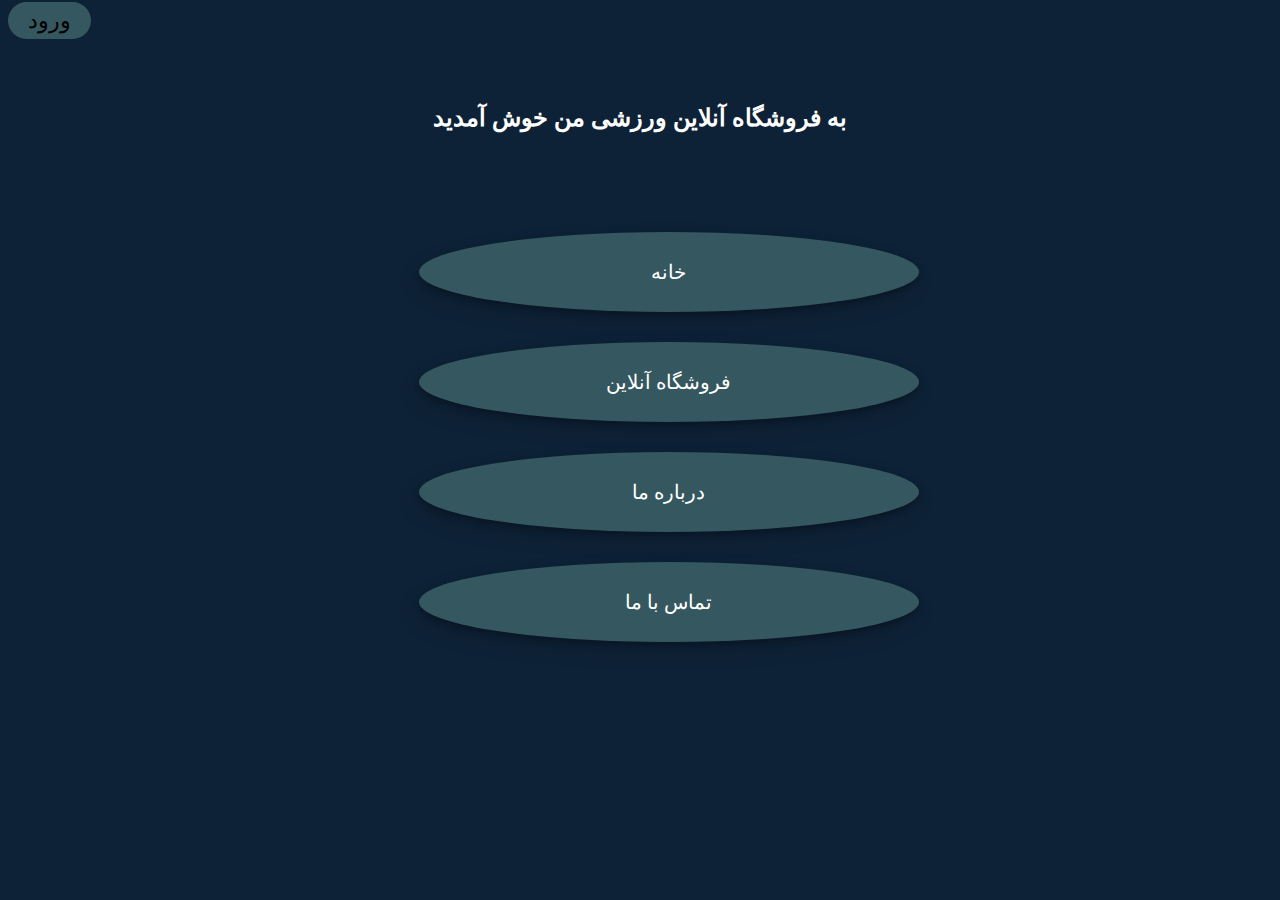
<file: index.html>
<!doctype html>
<html lang="en">
<head>
    <link rel="stylesheet" href="styles.css">
    <meta charset="UTF-8">
    <title>فروشگاه آنلاین</title>
</head>
<body>
<a class="login" href="login.html">ورود</a>
<h2>به فروشگاه آنلاین ورزشی من خوش آمدید</h2>
<div class="box">
    <a class="btn" href="index.html">خانه</a>
    <a class="btn" href="shop.html">فروشگاه آنلاین</a>
    <a class="btn" href="aboutus.html">درباره ما</a>
    <a class="btn" href="contactus.html">تماس با ما</a>
</div>
</body>
</html>
</file>
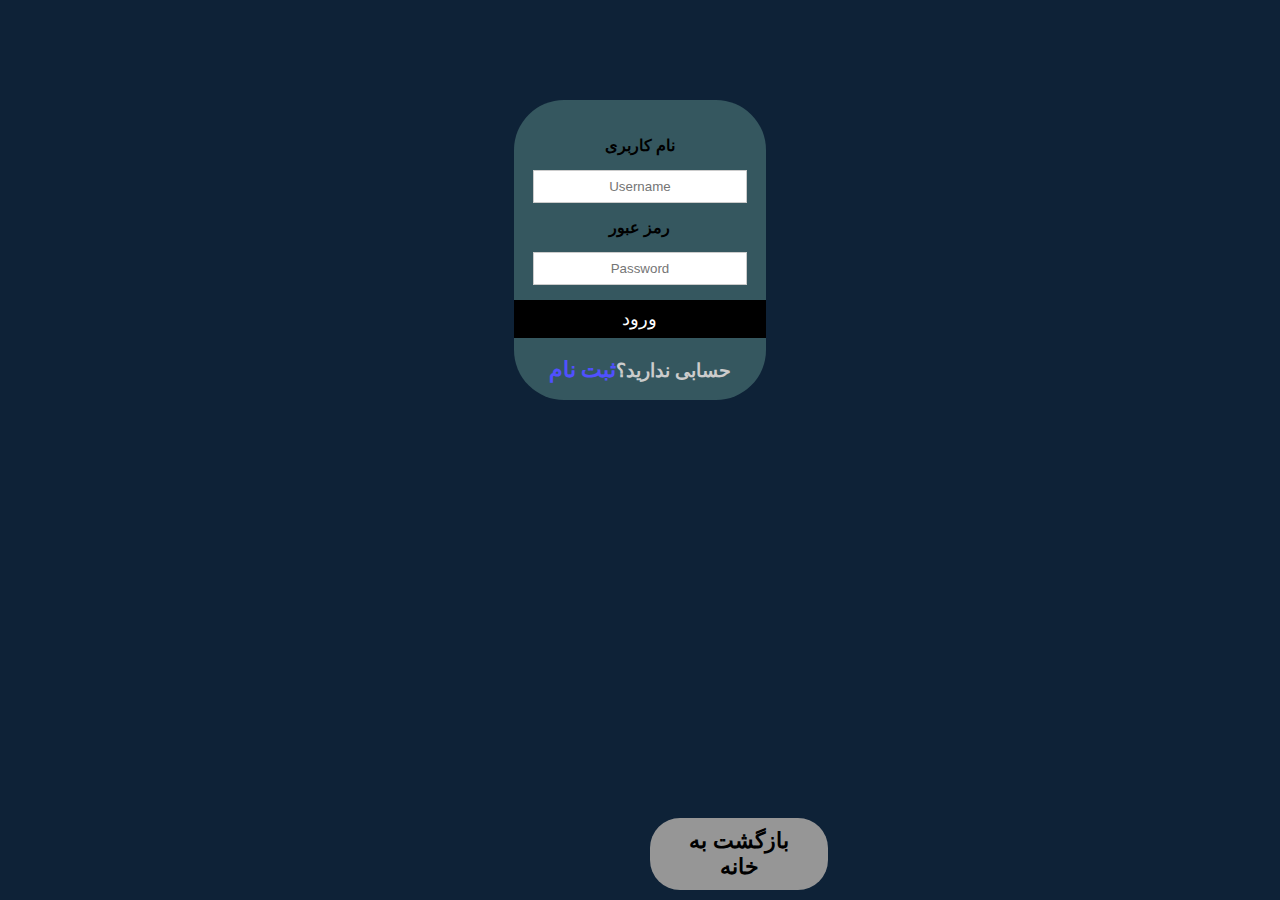
<file: login.html>
<!DOCTYPE html>
<html lang="en">
<head>
    <link rel="stylesheet" href="styles.css">
    <meta charset="UTF-8">
    <title>log in</title>
</head>
<body>
<form name="form" onsubmit="return valid()">
<div class="loginf">
    <br><br>
    <label class="lbl" name="uname"><b>نام کاربری</label>
    <label>
        <input type="text" placeholder="Username" name="uname" required>
    </label>
<br>
    <label class="lbl" name="psw"><b>رمز عبور</b></label>
    <label>
        <input type="password" placeholder="Password" name="psw" required>
    </label>
	
    <button type="submit">ورود</button>
	
	<h3 style="color:#cccccc">حسابی ندارید؟<a href="signup.html" style="color:#5050ff">ثبت نام</a></h3>
	
</div>
<a href="index.html" class="home-btn">بازگشت به خانه</a>
</form>
<script>
    function valid() {
        let x = document.forms["form"]["uname"].value;
        let y = document.forms["form"]["psw"].value;
        if (x === "admin" && y === "12345678") {
            alert("وارد شدید");
            return false;
        }else {
            alert("نام کاربری یا رمز عبور اشتباه است");
        }
    }
</script>
</body>
</html>
</file>
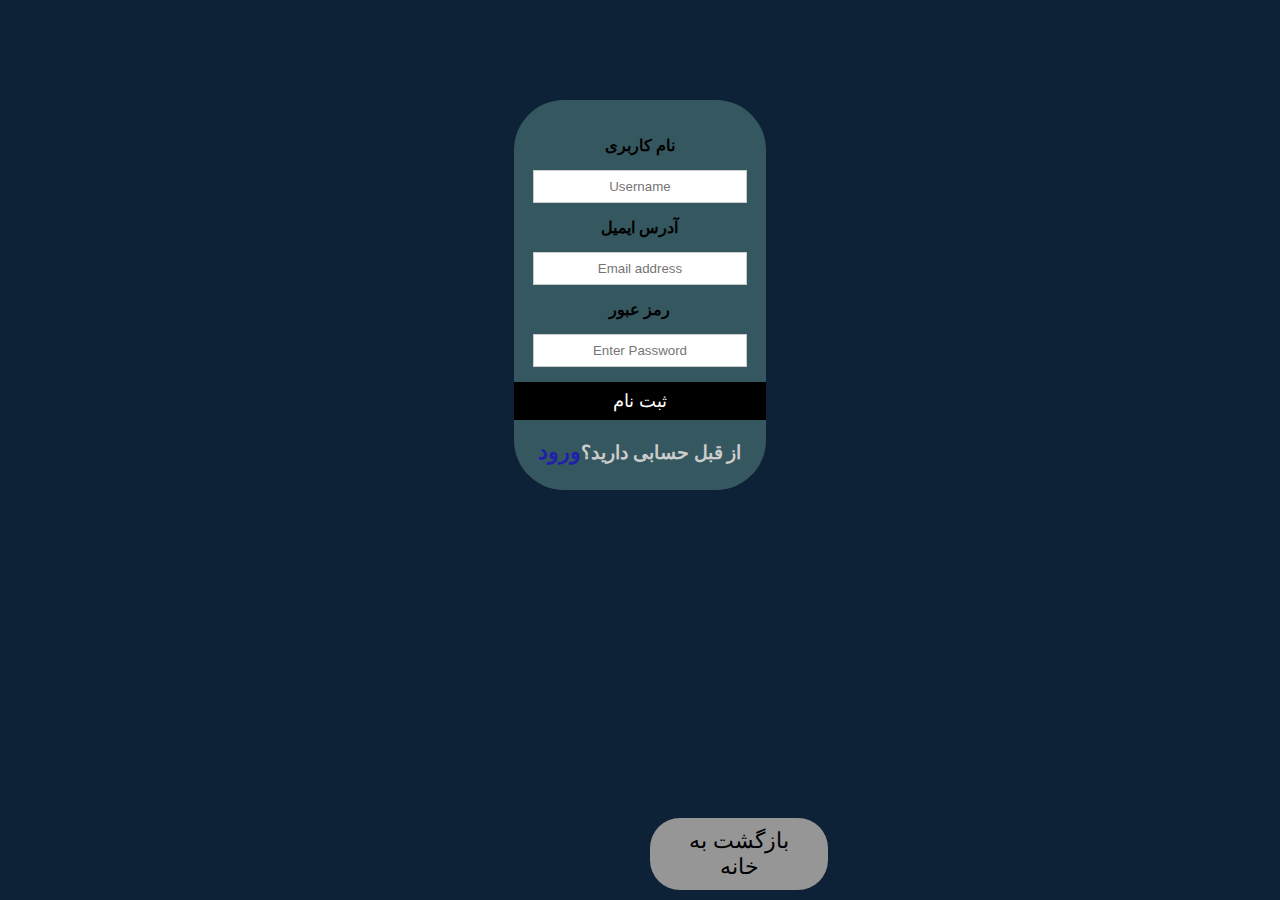
<file: signup.html>
<!DOCTYPE html>
<html lang="en">
<head>
    <link rel="stylesheet" href="styles.css">
    <meta charset="UTF-8">
    <title>sign up</title>
</head>
<body>
<form name="form" onsubmit="return valid()">
<div class="signinf">
    <br><br>
    <label class="lbl" name="uname"><b>نام کاربری</b></label>
    <label>
        <input type="text" placeholder="Username" name="uname" required>
    </label>
<br>

	<label class="lbl" name="email"><b>آدرس ایمیل</b></label>
    <label>
        <input type="text" placeholder="Email address" name="email" required>
    </label>
	
	<br>
    <label class="lbl" name="psw"><b>رمز عبور</b></label>
    <label>
        <input type="password" placeholder="Enter Password" name="psw" required>
    </label>

    <button type="submit">ثبت نام</button>
	<h3 style="color:#cccccc">از قبل حسابی دارید؟<a href="login.html" style="color:#2020aa">ورود</a></h3>
</div>
<a href="index.html" class="home-btn">بازگشت به خانه</a>
</form>
<script>
    function valid() {
        let x = document.forms["form"]["uname"].value;
        let y = document.forms["form"]["psw"].value;
        if (y.length < 7 ) {
            alert("رمز خیلی کوتاه است.");
            return false;
        }else {
            alert("شما ثبت نام شدید.");
        }
    }
</script>
</body>
</html>
</file>
<file: styles.css>
body {
	background: #0e2237;
}
.box{
	display: block;
	width: 35%;
	margin: 100px auto 0 auto;
}

h2{
	text-align: center;
	color: white;
	padding-top: 50px;
}

.btn {
	display: block;
	color: white;
	text-decoration: none;
	background-color: #35575f;
	border-radius: 80%;
	margin-bottom: 30px;
	line-height: 80px;
	text-align: center;
	font-size: 20px;
	width: 500px;
	box-shadow: -3px 9px 20px rgba(0, 0, 0, 0.16), 0 3px 6px rgba(0, 0, 0, 0.23);
}
.box-shop{
	display: block;
	width: 80%;
	margin: 80px auto 0 auto;
}
.card {
	display: inline-block;
	box-shadow: 0 16px 34px 0 rgba(0, 0, 0, 0.5);
	max-width: 300px;
	margin: auto 40px;
	text-align: center;
}

.title {
	color: grey;
	font-size: 18px;
}

button {
	border: none;
	outline: 0;
	display: inline-block;
	padding: 8px;
	color: white;
	background-color: #000;
	text-align: center;
	cursor: pointer;
	width: 100%;
	font-size: 18px;
}

a {
	text-decoration: none;
	font-size: 22px;
	color: black;
}

button:hover, a:hover {
	opacity: 0.7;
}
.home-btn{
	display: block;
	text-align: center;
	padding: 10px 25px;
	background-color: #969696;
	width: 10%;
	border-radius: 30px;
	position: fixed;
	bottom: 10px;
	left:650px;
}
.abtus{
	text-align: center;
	margin-top: 200px;
	margin-right: 100px;
}
.aboutus{
	display: inline;
	padding: 5px;
	text-align: center;
	border-radius: 20px;
	background-color: #ac8181;
	position: relative;
	animation-name: anim;
	animation-duration: 10s;
	animation-delay: 2s;
	animation-iteration-count: infinite;
	animation-direction: alternate;
}
@keyframes anim {
	0%   {background-color:red; left:0; top:0;}
	25%  {background-color:yellow; left:200px; top:0;}
	50%  {background-color:blue; left:200px; top:200px;}
	75%  {background-color:green; left:0; top:200px;}
	100% {background-color:red; left:0; top:0;}
}
.contact-us-box{
	position: relative;
	width: 80%;
	height: 500px;
	margin: 100px auto 0 auto;
	border-radius: 50px;
	background-color: #35575f;
	text-align: center;
}
.contact-us-box p{
	padding-top: 100px;
	font-size: 50px;
	animation-name: change-cl;
	animation-duration: 10s;
	animation-iteration-count: infinite;
}
@keyframes change-cl {
	0%   {color:red}
	25%  {color:yellow}
	50%  {color:blue}
	75%  {color:green}
	100% {color:red}
}
.login{
	padding: 6px 20px;
	border-radius: 40px;
	background-color: #35575f;
}

.loginf{
	width: 20%;
	height: 300px;
	margin: 100px auto 0 auto;
	border-radius: 50px;
	background-color: #35575f;
	position: relative;
	text-align: center;
}

.signinf{
	width: 20%;
	height: 390px;
	margin: 100px auto 0 auto;
	border-radius: 50px;
	background-color: #35575f;
	position: relative;
	text-align: center;
}
.lbl{
	margin-top: 200px;
}
input {
	text-align: center;
	width: 85%;
	padding: 8px 15px;
	margin: 15px 0;
	display: inline-block;
	border: 1px solid #ccc;
	box-sizing: border-box;
}

@font-face {
	font-family: "NAZANIN";
	src: url("/B-NAZANIN.woff2")format("woff2");
}

P{
	font-family: "NAZANIN";
}
</file>
